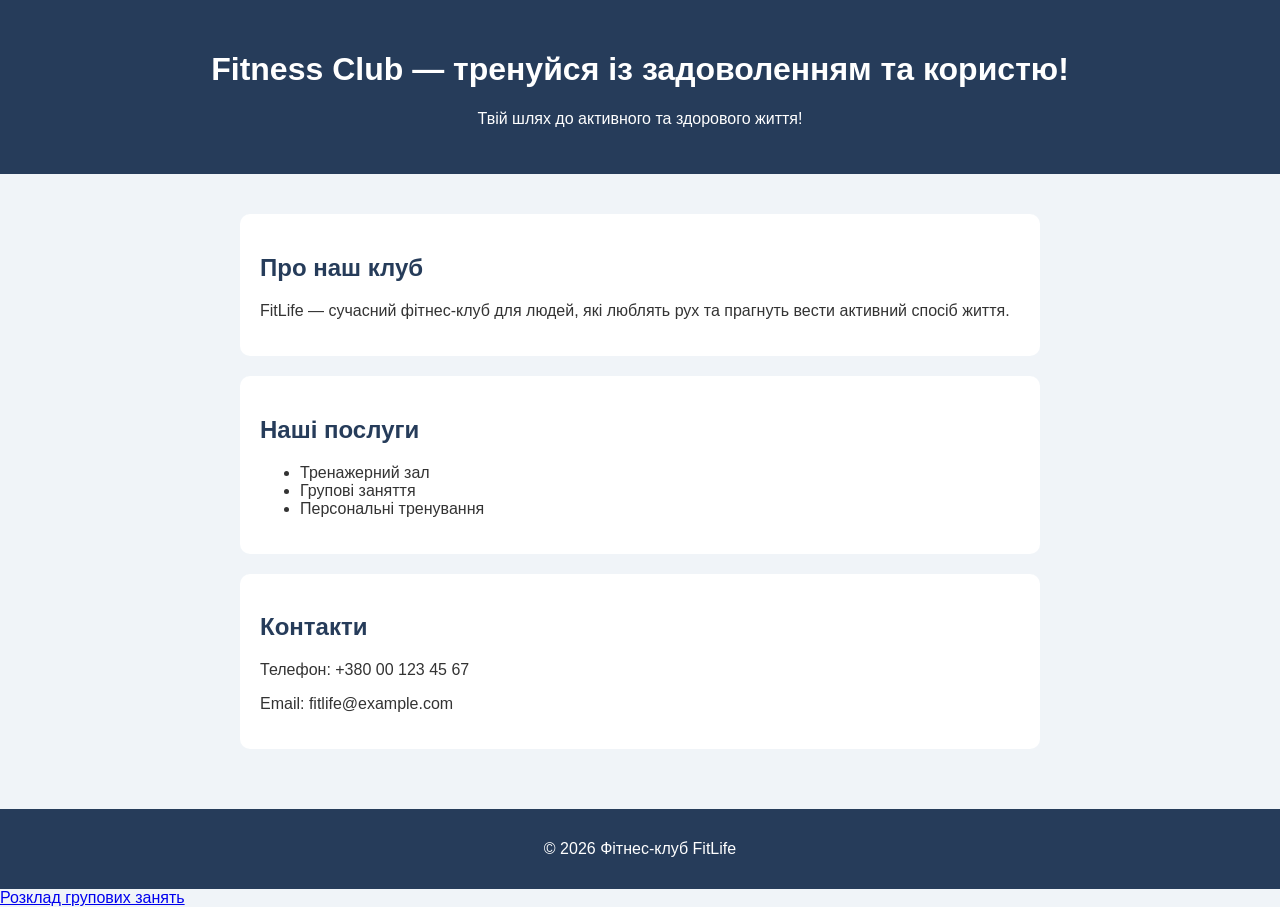
<file: index.html>
<!DOCTYPE html>
<html lang="uk">
<head>
    <meta charset="UTF-8">
    <meta name="viewport" content="width=device-width, initial-scale=1.0">
    <title>Фітнес-клуб FitLife</title>
    <link rel="stylesheet" href="styles.css">
</head>
<body>
    <header>
<h1>Fitness Club — тренуйся із задоволенням та користю!</h1>
        <p>Твій шлях до активного та здорового життя!</p>
    </header>

    <main>
        <section>
            <h2>Про наш клуб</h2>
            <p>FitLife — сучасний фітнес-клуб для людей, які люблять рух
            та прагнуть вести активний спосіб життя.</p>
        </section>

        <section>
            <h2>Наші послуги</h2>
            <ul>
                <li>Тренажерний зал</li>
                <li>Групові заняття</li>
                <li>Персональні тренування</li>
            </ul>
        </section>

        <section>
            <h2>Контакти</h2>
            <p>Телефон: +380 00 123 45 67</p>
            <p>Email: fitlife@example.com</p>
        </section>
    </main>

    <footer>
        <p>© 2026 Фітнес-клуб FitLife</p>
    </footer>
<a href="schedule.html">Розклад групових занять</a>
</body>
</html>
</file>
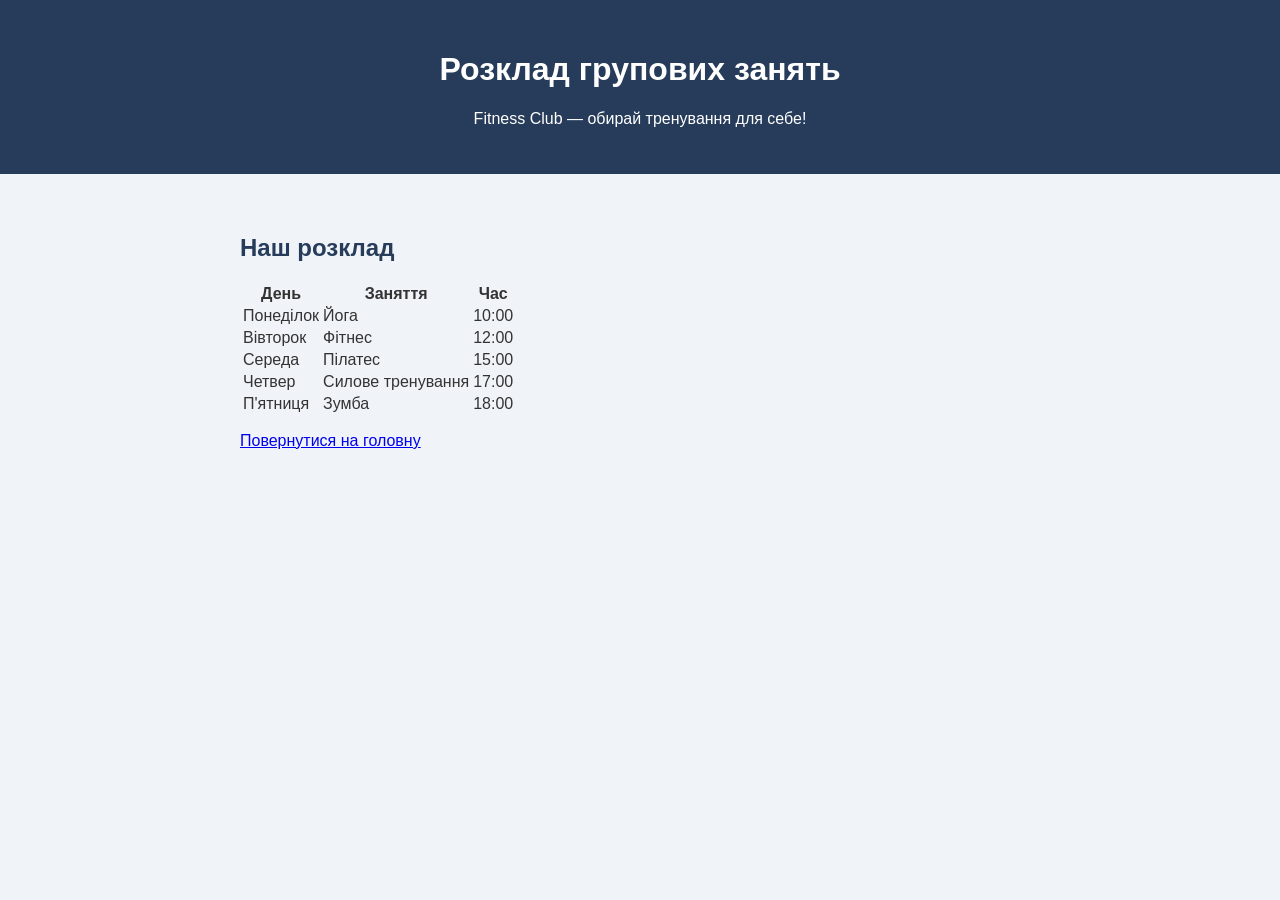
<file: schedule.html>
<!DOCTYPE html>
<html lang="uk">
<head>
    <meta charset="UTF-8">
    <meta name="viewport" content="width=device-width, initial-scale=1.0">
    <title>Розклад занять — Fitness Club</title>
    <link rel="stylesheet" href="styles.css">
</head>
<body>
    <header>
        <h1>Розклад групових занять</h1>
        <p>Fitness Club — обирай тренування для себе!</p>
    </header>

    <main>
        <h2>Наш розклад</h2>
        <table>
            <tr>
                <th>День</th>
                <th>Заняття</th>
                <th>Час</th>
            </tr>
            <tr>
                <td>Понеділок</td>
                <td>Йога</td>
                <td>10:00</td>
            </tr>
            <tr>
                <td>Вівторок</td>
                <td>Фітнес</td>
                <td>12:00</td>
            </tr>
            <tr>
                <td>Середа</td>
                <td>Пілатес</td>
                <td>15:00</td>
            </tr>
            <tr>
                <td>Четвер</td>
                <td>Силове тренування</td>
                <td>17:00</td>
            </tr>
            <tr>
                <td>П'ятниця</td>
                <td>Зумба</td>
                <td>18:00</td>
            </tr>
        </table>

        <p><a href="index.html">Повернутися на головну</a></p>
    </main>
</body>
</html>
</file>
<file: styles.css>
body {
    font-family: Arial, sans-serif;
    background-color: #f0f4f8;
    color: #333;
    margin: 0;
    padding: 0;
}

header {
    background-color: #263c5a;
    color: white;
    text-align: center;
    padding: 30px;
}

main {
    max-width: 800px;
    margin: 20px auto;
    padding: 20px;
}

section {
    background-color: white;
    padding: 20px;
    margin-bottom: 20px;
    border-radius: 10px;
}

h2 {
    color: #263c5a;
}

footer {
    background-color: #263c5a;
    color: white;
    text-align: center;
    padding: 15px;
}
</file>
